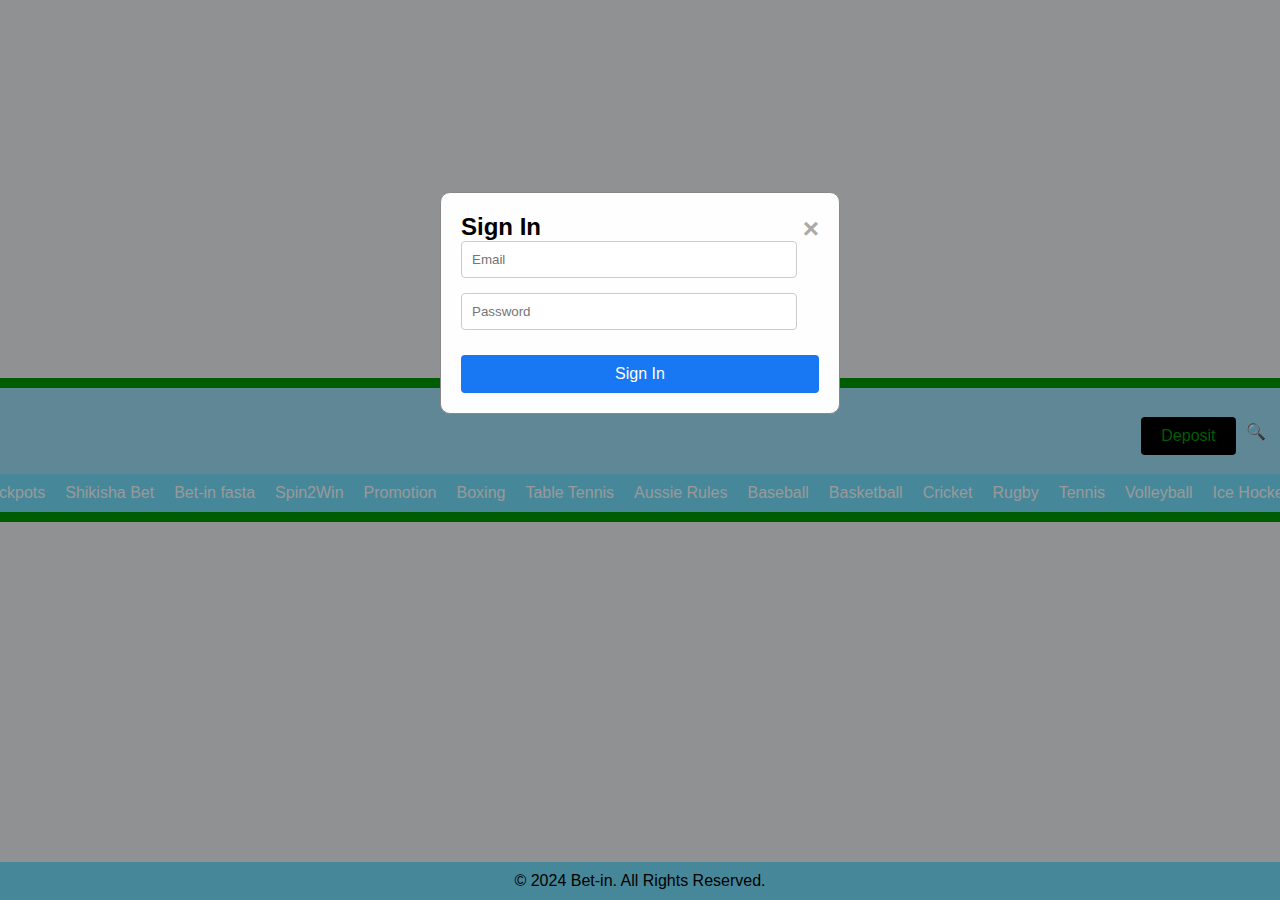
<file: index.html>
<!DOCTYPE html>
<html lang="en">
<head>
    <meta charset="UTF-8">
    <meta name="viewport" content="width=device-width, initial-scale=1.0">
    <title>Bet-in</title>
    <link rel="stylesheet" href="styles.css">
</head>
<body>
    <header>
        <div class="top-bar">
            <div class="logo">Bet-in</div>
            <div class="top-menu">
                <button class="deposit-button">Deposit</button>
                <span class="icon" id="search-icon">&#x1F50D;</span>
                <span class="icon" id="notification-icon">&#x1F514;</span>
                <span class="icon" id="hamburger-menu">&#x2630;</span>
                <button id="signUpButton">Sign Up</button>
                <button id="signInButton">Sign In</button>
            </div>
        </div>
        <nav class="category-bar">
            <ul>
                <li><a href="#soccer">Soccer</a></li>
                <li><a href="#bet-inleague">Bet-in League</a></li>
                <li><a href="#virtuals">Virtuals</a></li>
                <li><a href="#aviator">Aviator</a></li>
                <li><a href="#crash">Crash Games</a></li>
                <li><a href="#casino">Casino</a></li>
                <li><a href="#jackpots">Jackpots</a></li>
                <li><a href="#shikishabet">Shikisha Bet</a></li>
                <li><a href="#bet-infasta">Bet-in fasta</a></li>
                <li><a href="#spin2win">Spin2Win</a></li>
                <li><a href="#promotion">Promotion</a></li>
                <li><a href="#boxing">Boxing</a></li>
                <li><a href="#tabletennis">Table Tennis</a></li>
                <li><a href="#aussierules">Aussie Rules</a></li>
                <li><a href="#baseball">Baseball</a></li>
                <li><a href="#basketball">Basketball</a></li>
                <li><a href="#cricket">Cricket</a></li>
                <li><a href="#rugby">Rugby</a></li>
                <li><a href="#tennis">Tennis</a></li>
                <li><a href="#volleyball">Volleyball</a></li>
                <li><a href="#icehockey">Ice Hockey</a></li>
                <li><a href="#esoccer">Esoccer</a></li>
                <li><a href="#futsal">Futsal</a></li>
                <li><a href="#darts">Darts</a></li>
            </ul>
        </nav>
    </header>
    <main>
        <section id="betting-content">
            <h2>Available Bets</h2>
            <div class="bet" onclick="addBet('Manchester city vs Manchester United', 2.5)">
                <p>Manchester city vs Manchester United- Odds: 2.5</p>
                <button class="bet-button">Bet Now</button>
            </div>
            <div class="bet" onclick="addBet('Arsenal vs Chelsea', 3.0)">
                <p>Arsenal vs Chelsea- Odds: 3.0</p>
                <button class="bet-button">Bet Now</button>
            </div>
        </section>
        <aside id="betting-slip">
            <h2>Betting Slip</h2>
            <div id="slip-content">
                <p>No bets placed yet.</p>
            </div>
            <button id="place-bet">Place Bet</button>
        </aside>
    </main>
    <footer>
        <p>&copy; 2024 Bet-in. All Rights Reserved.</p>
    </footer>
     <!-- Sign Up Modal -->
    <div id="signUpModal" class="modal">
        <div class="modal-content">
            <span class="close" id="closeSignUp">&times;</span>
            <h2>Create an account</h2>
            <form id="registrationForm">
                <div class="input-group">
                    <input type="text" id="firstName" placeholder="First name" required>
                    <input type="text" id="lastName" placeholder="Last name" required>
                </div>
                <div class="input-group">
                    <input type="email" id="email" placeholder="Email" required>
                </div>
                <div class="input-group">
                    <input type="password" id="password" placeholder="Password" required>
                </div>
                <div class="input-group">
                    <input type="password" id="confirmPassword" placeholder="Confirm password" required>
                </div>
                <div class="input-group">
                    <input type="date" id="birthdate" placeholder="Birthdate" required>
                </div>
                <div class="input-group">
                    <label>
                        <input type="radio" name="gender" value="male" required> Male
                    </label>
                    <label>
                        <input type="radio" name="gender" value="female" required> Female
                    </label>
                </div>
                <button type="submit">Sign Up</button>
            </form>
        </div>
    </div>

    <!-- Sign In Modal -->
    <div id="signInModal" class="modal">
        <div class="modal-content">
            <span class="close" id="closeSignIn">&times;</span>
            <h2>Sign In</h2>
            <form id="signInForm">
                <div class="input-group">
                    <input type="email" id="signInEmail" placeholder="Email" required>
                </div>
                <div class="input-group">
                    <input type="password" id="signInPassword" placeholder="Password" required>
                </div>
                <button type="submit">Sign In</button>
            </form>
        </div>
    </div>

    <script src="script.js"></script>
</body>
</html>
</file>
<file: styles.css>
/* Reset and basic styles */
* {
    box-sizing: border-box;
    margin: 0;
    padding: 0;
    font-family: Arial, sans-serif;
}

body {
    display: flex;
    justify-content: center;
    align-items: center;
    height: 100vh;
    background-color: #f0f2f5;
}

.container {
    background: white;
    padding: 20px;
    border-radius: 8px;
    box-shadow: 0 0 10px rgba(0, 0, 0, 0.1);
    width: 100%;
    max-width: 400px;
}

.form-container {
    text-align: center;
}

.form-container h2 {
    margin-bottom: 20px;
    font-size: 24px;
}

.input-group {
    margin-bottom: 15px;
}

.input-group input[type="email"],
.input-group input[type="password"] {
    width: calc(100% - 22px);
    padding: 10px;
    border: 1px solid #ccc;
    border-radius: 4px;
}

button {
    background-color: #1877f2;
    color: white;
    border: none;
    padding: 10px;
    border-radius: 4px;
    cursor: pointer;
    width: 100%;
    font-size: 16px;
    margin-top: 10px; /* Adjusted margin for better spacing */
}

button:hover {
    background-color: #165dbf;
}

/* Modal styles */
.modal {
    display: none;
    position: fixed;
    z-index: 1000;
    left: 0;
    top: 0;
    width: 100%;
    height: 100%;
    overflow: auto;
    background-color: rgba(0,0,0,0.4);
}

.modal-content {
    background-color: #fefefe;
    margin: 15% auto;
    padding: 20px;
    border: 1px solid #888;
    width: 80%;
    max-width: 400px;
    border-radius: 10px;
}

.close {
    color: #aaa;
    float: right;
    font-size: 28px;
    font-weight: bold;
}

.close:hover,
.close:focus {
    color: black;
    text-decoration: none;
    cursor: pointer;
}

/* Header and navigation styles */
header {
    background-color: #009900;
    color: black;
    padding: 10px 0;
    text-align: center;
}

.top-bar {
    background-color: #A1E1FA;
    display: flex;
    justify-content: space-between;
    align-items: center;
    padding: 10px 20px;
}

.logo {
    font-size: 1.5em;
}

.top-menu {
    display: flex;
    align-items: center;
}

.deposit-button {
    background-color: black;
    color: #009900;
    border: none;
    padding: 10px 20px;
    margin-right: 10px;
    cursor: pointer;
}

.deposit-button:hover {
    background-color: yellow;
}

.icon {
    margin-right: 15px;
    cursor: pointer;
}

/* Category bar styles */
.category-bar {
    background-color: #75E2FF;
    overflow-x: auto;
    white-space: nowrap; /* Ensure categories stay on one line */
    padding: 10px 0;
}

.category-bar ul {
    list-style: none;
    display: flex;
    margin: 0;
    padding: 0;
}

.category-bar ul li {
    margin-right: 20px;
}

.category-bar ul li a {
    color: white;
    text-decoration: none;
    font-size: 1em;
}

/* Main content layout */
main {
    display: flex;
    justify-content: space-between;
    padding: 20px;
}

#betting-content {
    background-color: white;
    padding: 20px;
    border-radius: 5px;
    width: 70%;
}

#betting-slip {
    background-color: white;
    padding: 20px;
    border-radius: 5px;
    width: 25%;
}

/* Bet styles */
.bet {
    background-color: #eaeaea;
    margin: 10px 0;
    padding: 10px;
    border-radius: 5px;
    cursor: pointer;
}

.bet:hover {
    background-color: #d4d4d4;
}

.bet-button {
    background-color: #75E2FF;
    color: white;
    padding: 5px 10px;
    border: none;
    border-radius: 3px;
    cursor: pointer;
}

.bet-button:hover {
    background-color: #007700;
}

/* Footer styles */
footer {
    background-color: #75E2FF;
    color: black;
    text-align: center;
    padding: 10px 0;
    position: fixed;
    width: 100%;
    bottom: 0;
}
</file>
